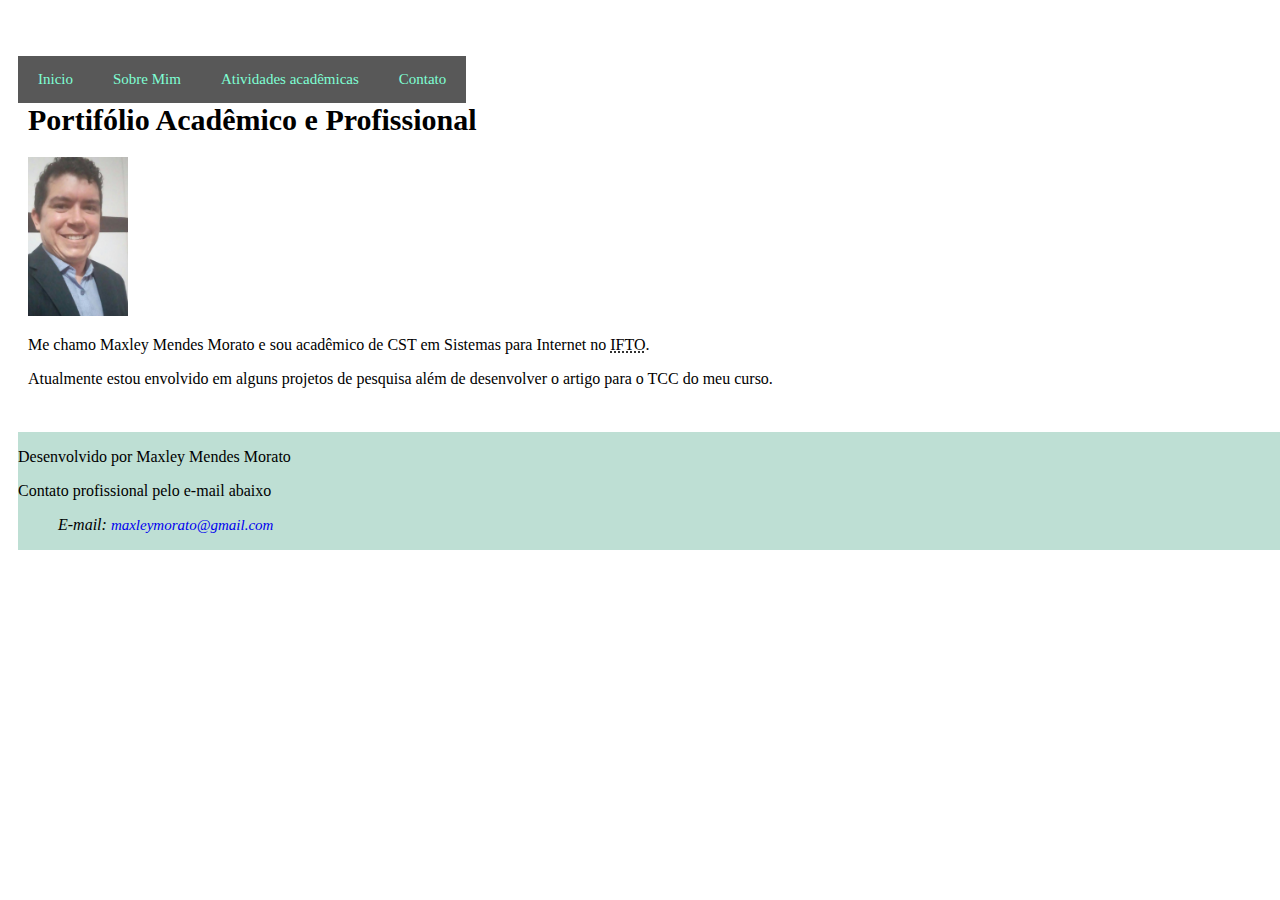
<file: index.html>
<!DOCTYPE html>
<html lang="pt-br">
    <head>
        <title>Sobre-Maxley Mendes Morato</title>
        <meta charset="utf-8">
        <meta http-equiv="X-UA-Compatible" content="IE=edge">
        <meta name="viewport" content="width=device-width, initial-scale=1.0">
        <link rel="stylesheet" type="text/css" href="style.css"/>
    </head>
        <body>
            <nav id="nav-menu">
                <ul id="menu">
                    <li><a href="index.html" alt="Pagina inicial">Inicio</a></li>
                    <li><a href="sobre.html" alt="Sobre mim">Sobre Mim</a>
                        <ul class="dropdown">
                            <li><a href="projetos.html" alt="Projetos em desenvolvimento">Projetos</a></li>
                            <li><a href="curriculo.html" alt="Meu curriculo">Meu Curriculo</a></li>
                            <li><a href="hobbies.html" alt="Meus hobbies">Meus Hobbies</a></li>
                        </ul></li>
                    <li><a href="academico.html" alt="Atividades acadêmicas">Atividades acadêmicas</a>
                        <ul class="dropdown">
                            <li><a href="cstsi.html" alt="Curso de graduação">CST-Sistemas para Internet</a></li>
                            <li><a href="pospi.html" alt="Curso de pós-graduação">Pós-Propriedade Intelectual</a></li>
                            <li><a href="posad.html" alt="Curso de pós-graduação">Pós-Analise de Dados</a></li>
                        </ul></li>
                    <li><a href="contato.html" alt="Entre em contato">Contato</a></li>
                </ul>
            </nav>
        <section>
            <article>
                <h1>Portifólio Acadêmico e Profissional</h1>
                    <img src="img/foto-perfil.jpeg" width="100">
                    <p>Me chamo Maxley Mendes Morato e sou acadêmico de CST em Sistemas para Internet no <abbr 
                    title="Instituto Federal de Ciência e Tecnologia do Estado do Tocantins">IFTO</abbr>.</p>
                    <p>Atualmente estou envolvido em alguns projetos de pesquisa além de desenvolver o artigo para o TCC do meu curso.</p><br>
            </article>
        </section>
        <footer>
            <p>Desenvolvido por Maxley Mendes Morato</p>
            <p>Contato profissional pelo e-mail abaixo</p>
            <address>
                <blockquote>E-mail: <a href="mailto:maxleymorato@gmail.com">maxleymorato@gmail.com</a></blockquote>
            </address>
        </footer>            
    </body>
</html>
</file>
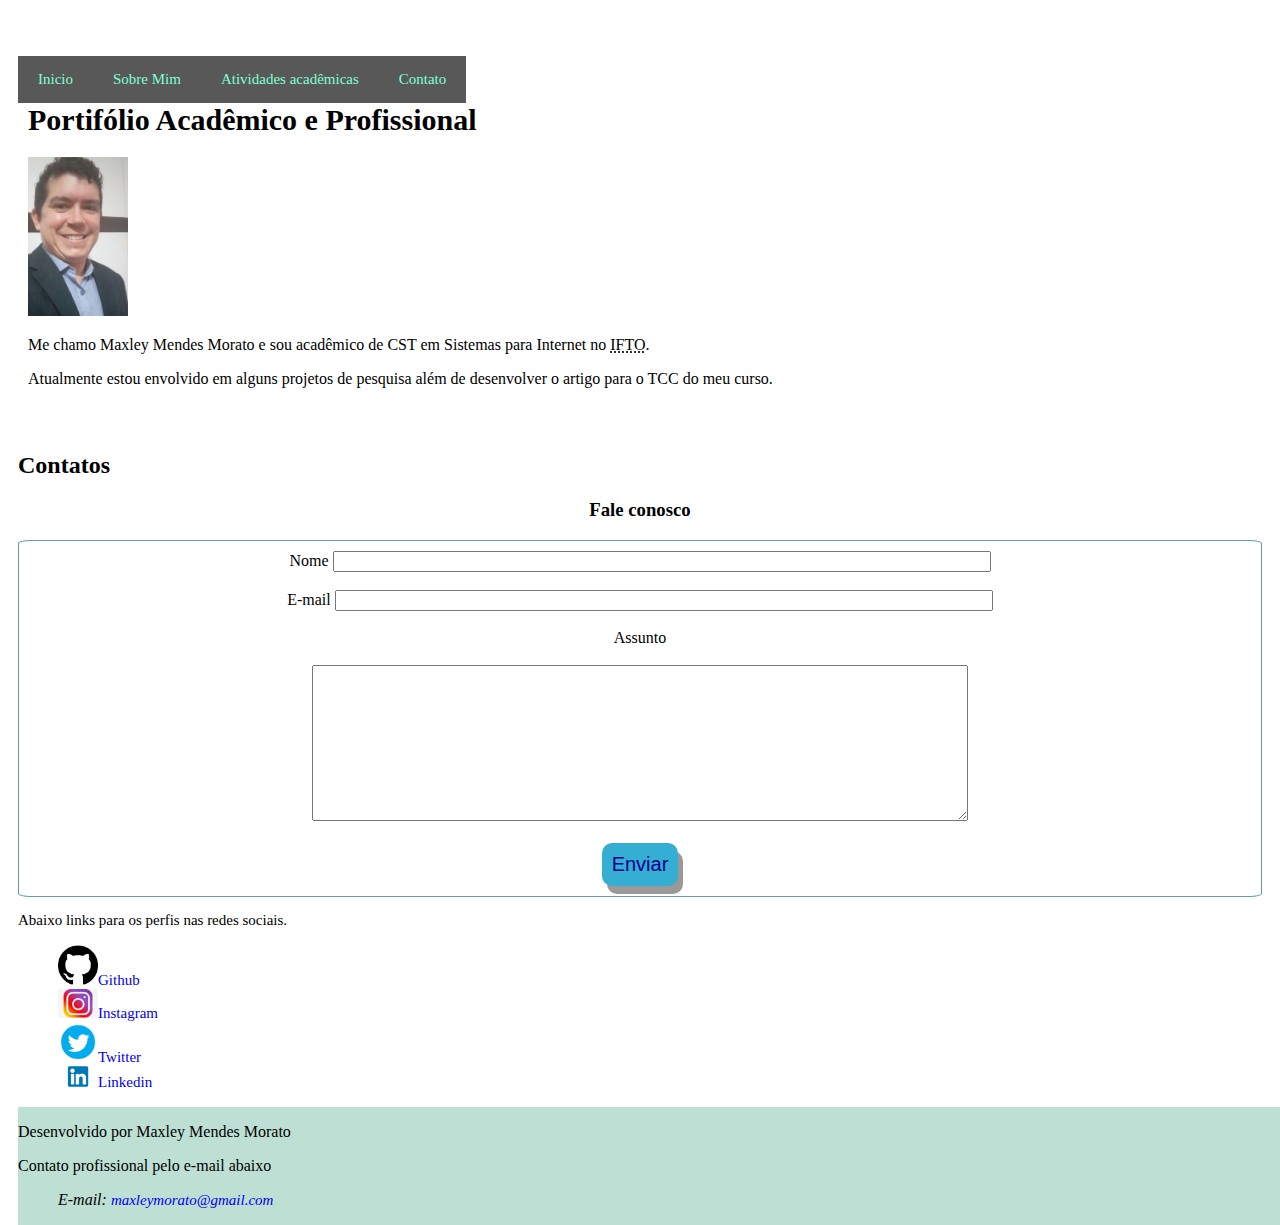
<file: contato.html>
<!DOCTYPE html>
<html lang="pt-br">
    <head>
        <title>Sobre-Maxley Mendes Morato</title>
        <meta charset="utf-8">
        <meta http-equiv="X-UA-Compatible" content="IE=edge">
        <meta name="viewport" content="width=device-width, initial-scale=1.0">
        <link rel="stylesheet" type="text/css" href="style.css"/>
    </head>
        <body>
            <nav id="nav-menu">
                <ul id="menu">
                    <li><a href="index.html" alt="Pagina inicial">Inicio</a></li>
                    <li><a href="sobre.html" alt="Sobre mim">Sobre Mim</a>
                        <ul class="dropdown">
                            <li><a href="projetos.html" alt="Projetos em desenvolvimento">Projetos</a></li>
                            <li><a href="curriculo.html" alt="Meu curriculo">Meu Curriculo</a></li>
                            <li><a href="hobbies.html" alt="Meus hobbies">Meus Hobbies</a></li>
                        </ul></li>
                    <li><a href="academico.html" alt="Atividades acadêmicas">Atividades acadêmicas</a>
                        <ul class="dropdown">
                            <li><a href="cstsi.html" alt="Curso de graduação">CST-Sistemas para Internet</a></li>
                            <li><a href="pospi.html" alt="Curso de pós-graduação">Pós-Propriedade Intelectual</a></li>
                            <li><a href="posad.html" alt="Curso de pós-graduação">Pós-Analise de Dados</a></li>
                        </ul></li>
                    <li><a href="contato.html" alt="Entre em contato">Contato</a></li>
                </ul>
            </nav>
        <section>
            <article>
                <h1>Portifólio Acadêmico e Profissional</h1>
                    <img src="img/foto-perfil.jpeg" width="100">
                    <p>Me chamo Maxley Mendes Morato e sou acadêmico de CST em Sistemas para Internet no <abbr 
                    title="Instituto Federal de Ciência e Tecnologia do Estado do Tocantins">IFTO</abbr>.</p>
                    <p>Atualmente estou envolvido em alguns projetos de pesquisa além de desenvolver o artigo para o TCC do meu curso.</p></section><br>
            </article>
        </section>
                <section>
                    <h2>Contatos</h2>
                    <h3><b>Fale conosco</b></h3>
                    <form action="">
                        <label for="nome">Nome</label>
                        <input type="text" name="nome" id="in1"><br><br>
                        <label for="email">E-mail</label>
                        <input type="email" name="email" id="in1"><br><br>
                        <label for="assunto">Assunto</label><br><br>
                        <textarea name="assunto" id="assunto" cols="50" rows="10"></textarea><br><br>
                        <button class="button" type="submit">Enviar</button>
                    </form>
                    <p id="contato">Abaixo links para os perfis nas redes sociais.</p>
                    <ul>
                        <li><a href="https://github.com/maxleymorato" alt="Perfil no Github" target="_blank"><img src="img/git.png" width="40">Github</a></li>
                        <li><a href="https://www.instagram.com/adm_morato/" alt="Perfil no Instragram" target="_blank"><img src="img/instagram.jpg" width="40">Instagram</a></li>
                        <li><a href="https://twitter.com/maxleymorato" alt="Perfil no twitter" target="_blank"><img src="img/twitter.png" width="40">Twitter</a></li>
                        <li><a href="https://www.linkedin.com/in/maxley-mendes-morato-6605b232/" alt="Perfinl no Linkedin" target="_blank"><img src="img/linkedin.png" width="40">Linkedin</a></li>
                    </ul>
                </section>      
             <footer>
                <p>Desenvolvido por Maxley Mendes Morato</p>
                <p>Contato profissional pelo e-mail abaixo</p>
                <address>
                <blockquote>E-mail: <a href="mailto:maxleymorato@gmail.com">maxleymorato@gmail.com</a></blockquote>
                </address>
            </footer>
        </body>
</html>
</file>
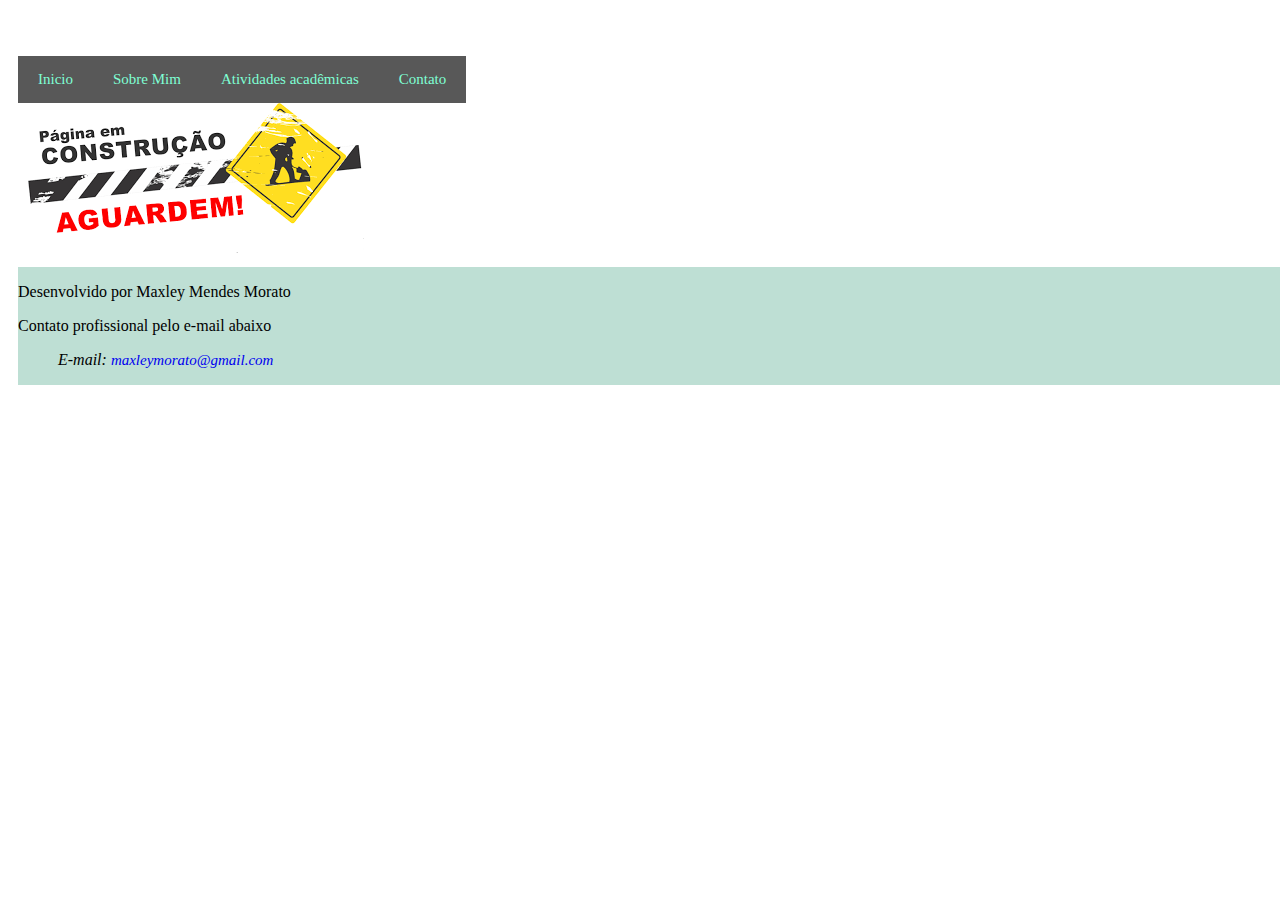
<file: cstsi-copia.html>
<!DOCTYPE html>
<html lang="pt-br">
    <head>
        <title>Sobre-Maxley Mendes Morato</title>
        <meta charset="utf-8">
        <meta http-equiv="X-UA-Compatible" content="IE=edge">
        <meta name="viewport" content="width=device-width, initial-scale=1.0">
        <link rel="stylesheet" type="text/css" href="style.css"/>
    </head>
        <body>
            <nav id="nav-menu">
                <ul id="menu">
                    <li><a href="index.html" alt="Pagina inicial">Inicio</a></li>
                    <li><a href="sobre.html" alt="Sobre mim">Sobre Mim</a>
                        <ul class="dropdown">
                            <li><a href="projetos.html" alt="Projetos em desenvolvimento">Projetos</a></li>
                            <li><a href="curriculo.html" alt="Meu curriculo">Meu Curriculo</a></li>
                            <li><a href="hobbies.html" alt="Meus hobbies">Meus Hobbies</a></li>
                        </ul></li>
                    <li><a href="academico.html" alt="Atividades acadêmicas">Atividades acadêmicas</a>
                        <ul class="dropdown">
                            <li><a href="cstsi.html" alt="Curso de graduação">CST-Sistemas para Internet</a></li>
                            <li><a href="pospi.html" alt="Curso de pós-graduação">Pós-Propriedade Intelectual</a></li>
                            <li><a href="posad.html" alt="Curso de pós-graduação">Pós-Analise de Dados</a></li>
                        </ul></li>
                    <li><a href="contato.html" alt="Entre em contato">Contato</a></li>
                </ul>
            </nav>
        <section>
            <article>
                    <img src="img/build.png">
            </article>
        </section>
        <footer>
            <p>Desenvolvido por Maxley Mendes Morato</p>
            <p>Contato profissional pelo e-mail abaixo</p>
            <address>
                <blockquote>E-mail: <a href="mailto:maxleymorato@gmail.com">maxleymorato@gmail.com</a></blockquote>
            </address>
        </footer>            
    </body>
</html>
</file>
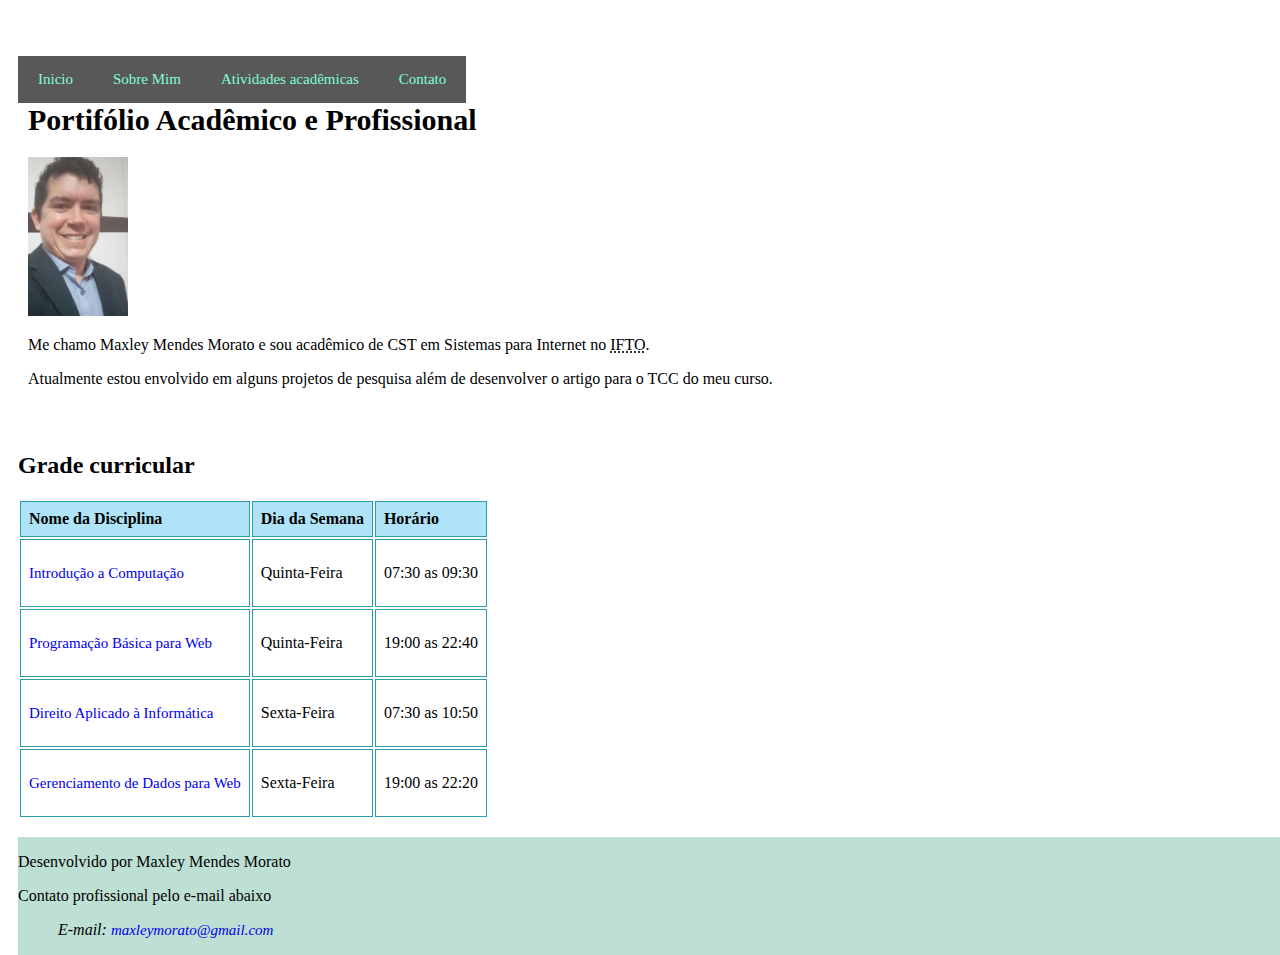
<file: cstsi.html>
<!DOCTYPE html>
<html lang="pt-br">
    <head>
        <title>Sobre-Maxley Mendes Morato</title>
        <meta charset="utf-8">
        <meta http-equiv="X-UA-Compatible" content="IE=edge">
        <meta name="viewport" content="width=device-width, initial-scale=1.0">
        <link rel="stylesheet" type="text/css" href="style.css"/>
    </head>
        <body>
            <nav id="nav-menu">
                <ul id="menu">
                    <li><a href="index.html" alt="Pagina inicial">Inicio</a></li>
                    <li><a href="sobre.html" alt="Sobre mim">Sobre Mim</a>
                        <ul class="dropdown">
                            <li><a href="projetos.html" alt="Projetos em desenvolvimento">Projetos</a></li>
                            <li><a href="curriculo.html" alt="Meu curriculo">Meu Curriculo</a></li>
                            <li><a href="hobbies.html" alt="Meus hobbies">Meus Hobbies</a></li>
                        </ul></li>
                    <li><a href="academico.html" alt="Atividades acadêmicas">Atividades acadêmicas</a>
                        <ul class="dropdown">
                            <li><a href="cstsi.html" alt="Curso de graduação">CST-Sistemas para Internet</a></li>
                            <li><a href="pospi.html" alt="Curso de pós-graduação">Pós-Propriedade Intelectual</a></li>
                            <li><a href="posad.html" alt="Curso de pós-graduação">Pós-Analise de Dados</a></li>
                        </ul></li>
                    <li><a href="contato.html" alt="Entre em contato">Contato</a></li>
                </ul>
            </nav>
        <section>
            <article>
                <h1>Portifólio Acadêmico e Profissional</h1>
                    <img src="img/foto-perfil.jpeg" width="100">
                    <p>Me chamo Maxley Mendes Morato e sou acadêmico de CST em Sistemas para Internet no <abbr 
                    title="Instituto Federal de Ciência e Tecnologia do Estado do Tocantins">IFTO</abbr>.</p>
                    <p>Atualmente estou envolvido em alguns projetos de pesquisa além de desenvolver o artigo para o TCC do meu curso.</p></section><br>
            </article>
        </section>
                <section>
                    <h2>Grade curricular</h2>
                    <table>
                        <tr>
                            <th><b>Nome da Disciplina</b></th>
                            <th><b>Dia da Semana</b></th>
                            <th><b>Horário</b></th>
                        </tr>
                        <tr>
                            <td><p><a href="IntroComp.html" alt="Ementa da Disciplina de Introdução a Computação">Introdução a Computação</a></p></td>
                            <td><p>Quinta-Feira</p></td>
                            <td><p> 07:30 as 09:30</p></td>
                        </tr>
                        <tr>
                            <td><p><a href="pbw.html" alt="Emenda da Disciplina de Programação Básica para Web">Programação Básica para Web</a></p></td>
                            <td><p>Quinta-Feira</p></td>
                            <td><p> 19:00 as 22:40</p></td>
                        </tr>
                        <tr>
                            <td><p><a href="direito.html" alt="Ementa da Disciplina de Direito Aplicado â Informática">Direito Aplicado à Informática</a></p></td>
                            <td><p>Sexta-Feira</p></td>
                            <td><p> 07:30 as 10:50</p></tr>
                        <tr>
                            <td><p><a href="gdw.html" alt="Ementa da Disciplina de Gerenciamento de Dados para Web">Gerenciamento de Dados para Web</a></p></td>
                            <td><p>Sexta-Feira</p></td>
                            <td><p> 19:00 as 22:20</p></td>
                        </tr>
                    </table></br>
                </section>
             <footer>
                <p>Desenvolvido por Maxley Mendes Morato</p>
                <p>Contato profissional pelo e-mail abaixo</p>
                <address>
                <blockquote>E-mail: <a href="mailto:maxleymorato@gmail.com">maxleymorato@gmail.com</a></blockquote>
                </address>
            </footer>
        </body>
</html>
</file>
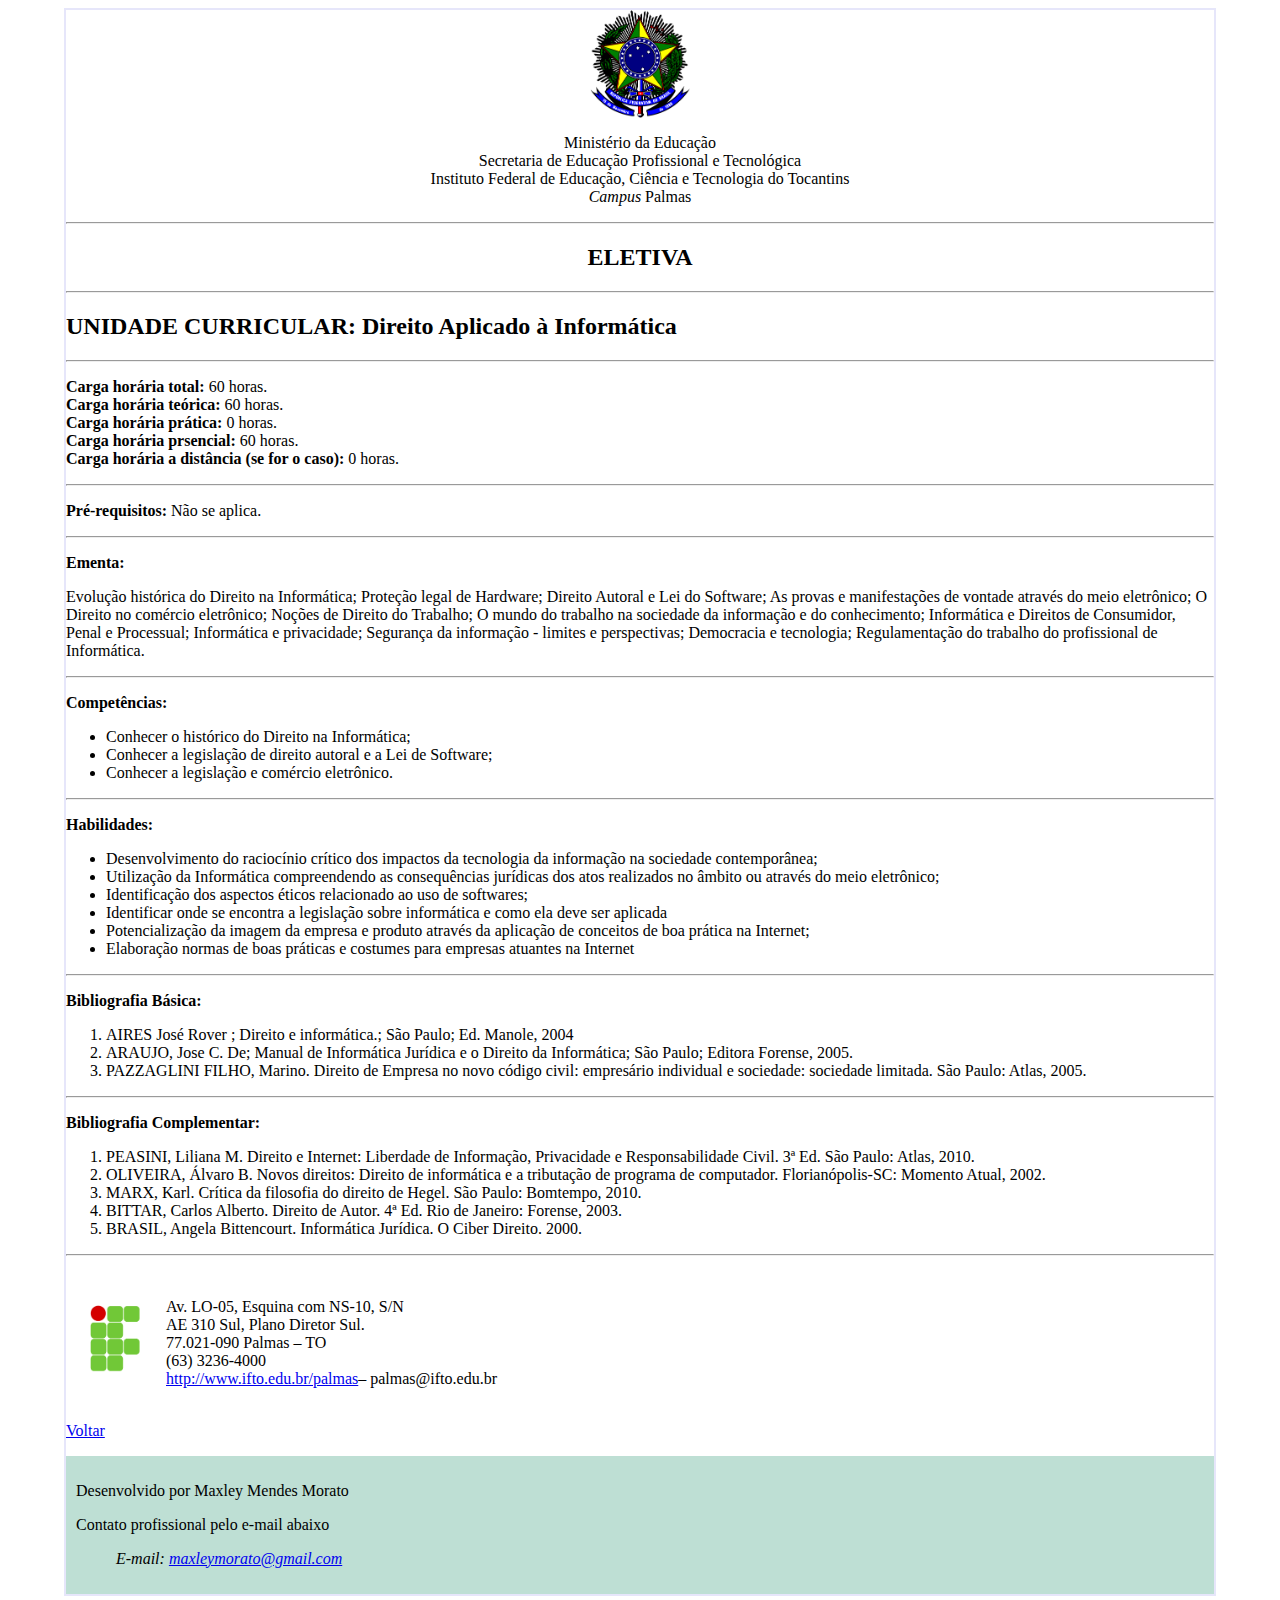
<file: direito.html>
<!DOCTYPE html>
<html lang="pt-br">
    <head>
        <title>Sobre-Maxley Mendes Morato</title>
        <meta charset="utf-8">
        <style>
            th{background-color: #afe3f8}
            td, th {
            border: 1px solid #289dad;
            text-align: left;
            padding: 8px;
            }
            footer{background-color: rgb(190, 223, 212); padding: 10px;}
            body{border: lavender 2px solid; margin-left: 5%; margin-right: 5%;}
        </style>
    </head>
        <body>
            <header>
            </header>
            <main>
                <section>
                    <img src="img/brasao.png" alt="brasão da Repúlica"width="100" style="display: block; margin-left: auto; margin-right: auto;">
                    <p style="text-align: center;">Ministério da Educação</br>Secretaria de Educação Profissional e Tecnológica</br>Instituto Federal de Educação, Ciência e Tecnologia do Tocantins</br>
                    <i>Campus</i> Palmas</p>
                </section>
            </main>
                <section>
                    <hr>
                    <h2 style="text-align: center;"><b>ELETIVA</b></h2><hr>
                    <h2><b>UNIDADE CURRICULAR: Direito Aplicado à Informática</b></h2><hr>
                    <p><b>Carga horária total:</b> 60 horas.</br>
                        <b>Carga horária teórica:</b> 60 horas.</br>
                        <b>Carga horária prática:</b> 0 horas.</br>
                        <b>Carga horária prsencial:</b> 60 horas.</br>
                        <b>Carga horária a distância (se for o caso):</b> 0 horas.</br></p><hr>
                    <p><b>Pré-requisitos:</b> Não se aplica.</br><hr>
                    <p><b>Ementa:</b></p></p>
                    <p>Evolução histórica do Direito na Informática; Proteção legal de Hardware; Direito Autoral e
                        Lei do Software; As provas e manifestações de vontade através do meio eletrônico; O
                        Direito no comércio eletrônico; Noções de Direito do Trabalho; O mundo do trabalho na
                        sociedade da informação e do conhecimento; Informática e Direitos de Consumidor, Penal e
                        Processual; Informática e privacidade; Segurança da informação - limites e perspectivas;
                        Democracia e tecnologia; Regulamentação do trabalho do profissional de Informática.</p><hr>
                    <p><b>Competências:</b></p></p>
                    <p>
                        <ul>
                            <li>Conhecer o histórico do Direito na Informática;</li>
                            <li>Conhecer a legislação de direito autoral e a Lei de Software;</li>
                            <li>Conhecer a legislação e comércio eletrônico.</li>
                        </ul>
                    </p><hr>
                    <p><b>Habilidades:</b></p></p>
                    <p>
                        <ul>
                            <li>Desenvolvimento do raciocínio crítico dos impactos da tecnologia da informação na
                                sociedade contemporânea;</li>
                            <li>Utilização da Informática compreendendo as consequências jurídicas dos atos
                                realizados no âmbito ou através do meio eletrônico;</li>
                            <li>Identificação dos aspectos éticos relacionado ao uso de softwares;</li>
                            <li>Identificar onde se encontra a legislação sobre informática e como ela deve ser
                                aplicada</li>
                            <li>Potencialização da imagem da empresa e produto através da aplicação de conceitos de
                                boa prática na Internet;</li>
                            <li>Elaboração normas de boas práticas e costumes para empresas atuantes na Internet</li>
                        </ul>
                    </p><hr>
                    <p><b>Bibliografia Básica:</b></p></p>
                    <p>
                        <ol>
                            <li>AIRES José Rover ; Direito e informática.; São Paulo; Ed. Manole, 2004</li>
                            <li>ARAUJO, Jose C. De; Manual de Informática Jurídica e o Direito da Informática; São Paulo;
                                Editora Forense, 2005.</li>
                            <li>PAZZAGLINI FILHO, Marino. Direito de Empresa no novo código civil: empresário individual e
                                sociedade: sociedade limitada. São Paulo: Atlas, 2005.</li>
                        </ol>
                    </p><hr>
                    <p><b>Bibliografia Complementar:</b></p></p>
                    <p>
                        <ol>
                            <li>PEASINI, Liliana M. Direito e Internet: Liberdade de Informação, Privacidade e Responsabilidade
                                Civil. 3ª Ed. São Paulo: Atlas, 2010.</li>
                            <li>OLIVEIRA, Álvaro B. Novos direitos: Direito de informática e a tributação de programa de
                                computador. Florianópolis-SC: Momento Atual, 2002.</li>
                            <li>MARX, Karl. Crítica da filosofia do direito de Hegel. São Paulo: Bomtempo, 2010.</li>
                            <li>BITTAR, Carlos Alberto. Direito de Autor. 4ª Ed. Rio de Janeiro: Forense, 2003.</li>
                            <li>BRASIL, Angela Bittencourt. Informática Jurídica. O Ciber Direito. 2000.</li>
                        </ol>
                    </p><hr></br>       
                </section>
                <section>
                    <div>
                        <img src="img/logo-ifto.png" alt="Logomarca do IFTO" width="100" style="float: left;">
                        <p>Av. LO-05, Esquina com NS-10, S/N</br>
                        AE 310 Sul, Plano Diretor Sul.</br>
                        77.021-090 Palmas – TO</br>
                        (63) 3236-4000</br>
                        <a href="http://www.ifto.edu.br/palmas" alt="Site do IFTO" target="_blank">http://www.ifto.edu.br/palmas</a>– palmas@ifto.edu.br</br></br></p>
                    </div>
                </section>
                <p><a href="cstsi.html" alt="Pagina inicial">Voltar</a></p>
             <footer>
                <p>Desenvolvido por Maxley Mendes Morato</p>
                <p>Contato profissional pelo e-mail abaixo</p>
                <address>
                <blockquote>E-mail: <a href="mailto:maxleymorato@gmail.com">maxleymorato@gmail.com</a></blockquote>
                </address>
            </footer>
        </body>
</html>
</file>
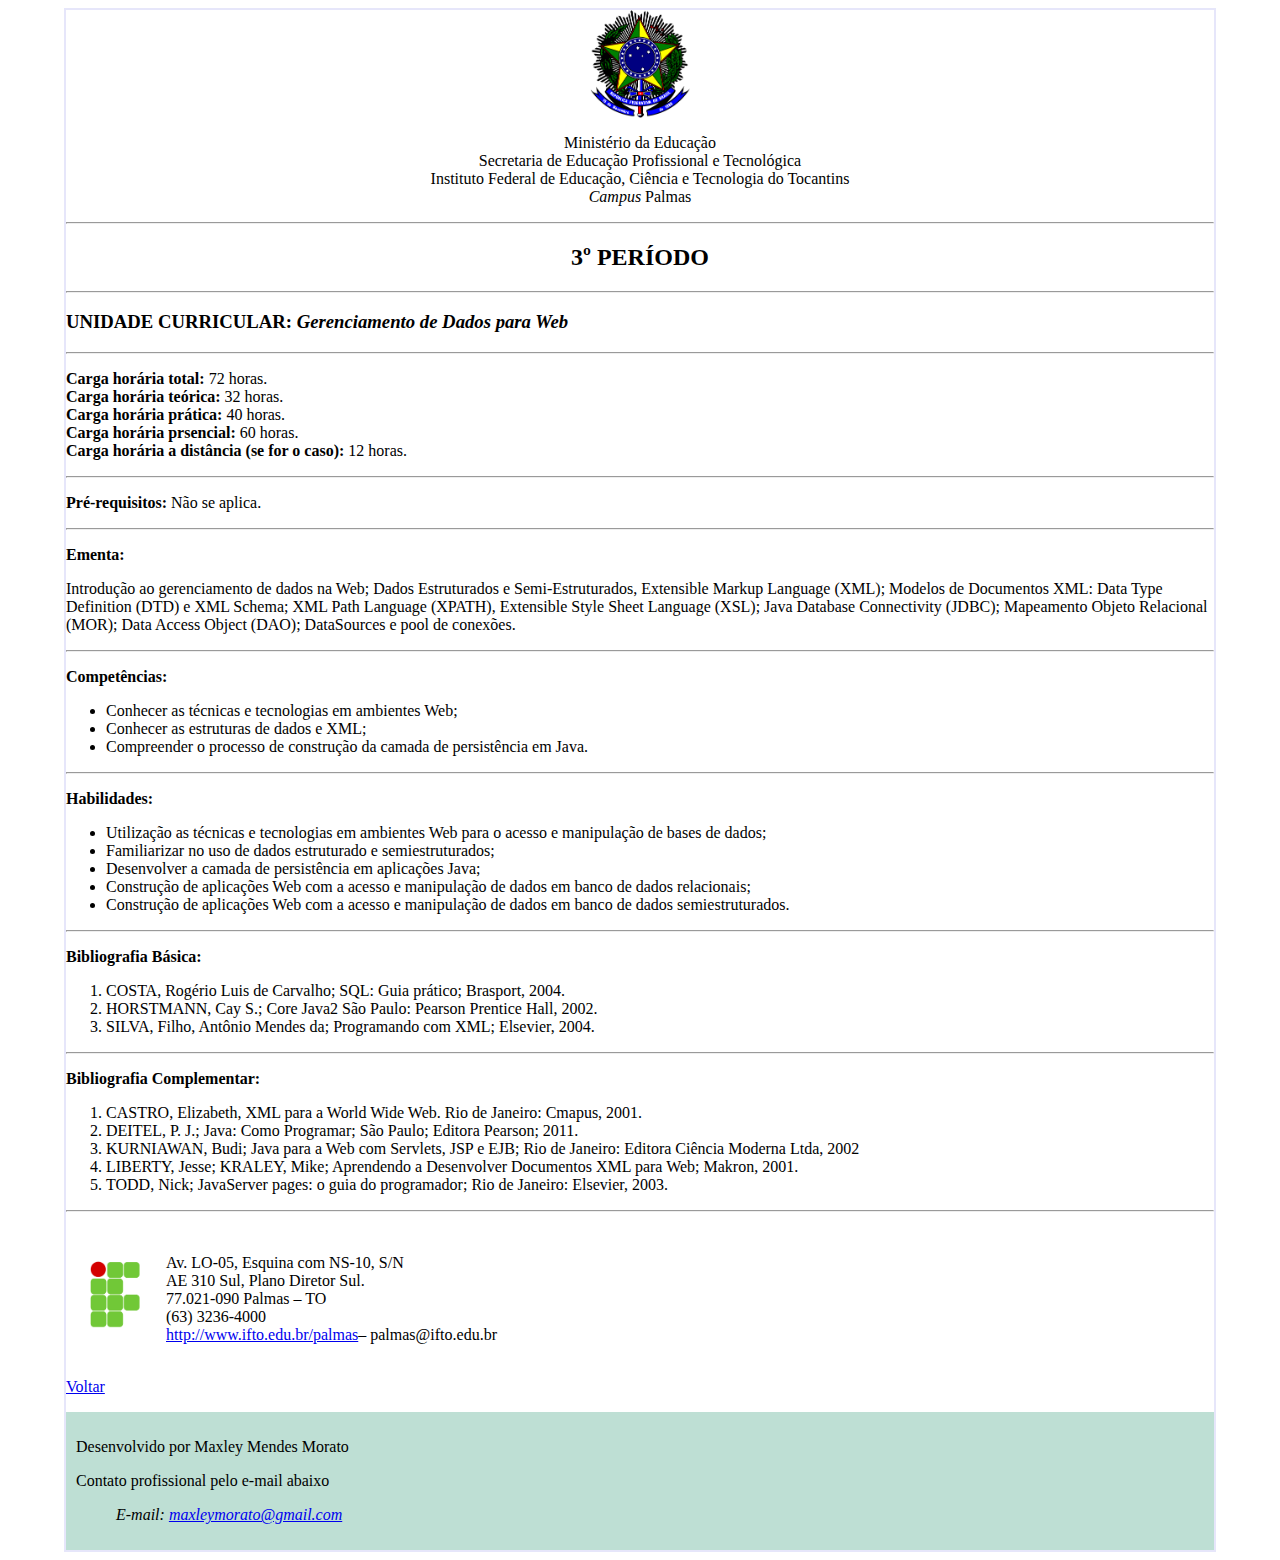
<file: gdw.html>
<!DOCTYPE html>
<html lang="pt-br">
    <head>
        <title>Sobre-Maxley Mendes Morato</title>
        <meta charset="utf-8">
        <style>
            th{background-color: #afe3f8}
            td, th {
            border: 1px solid #289dad;
            text-align: left;
            padding: 8px;
            }
            footer{background-color: rgb(190, 223, 212); padding: 10px;}
            body{border: lavender 2px solid; margin-left: 5%; margin-right: 5%;}
        </style>
    </head>
        <body>
            <header>
            </header>
            <main>
                <section>
                    <img src="img/brasao.png" alt="brasão da Repúlica"width="100" style="display: block; margin-left: auto; margin-right: auto;">
                    <p style="text-align: center;">Ministério da Educação</br>Secretaria de Educação Profissional e Tecnológica</br>Instituto Federal de Educação, Ciência e Tecnologia do Tocantins</br>
                    <i>Campus</i> Palmas</p>
                </section>
            </main>
                <section>
                    <hr>
                    <h2 style="text-align: center;"><b>3º PERÍODO</b></h2><hr>
                    <h3><b>UNIDADE CURRICULAR:<i> Gerenciamento de Dados para Web</i></b></h3><hr>
                    <p><b>Carga horária total:</b> 72 horas.</br>
                        <b>Carga horária teórica:</b> 32 horas.</br>
                        <b>Carga horária prática:</b> 40 horas.</br>
                        <b>Carga horária prsencial:</b> 60 horas.</br>
                        <b>Carga horária a distância (se for o caso):</b> 12 horas.</br></p><hr>
                    <p><b>Pré-requisitos:</b> Não se aplica.</br><hr>
                    <p><b>Ementa:</b></p></p>
                    <p>Introdução ao gerenciamento de dados na Web; Dados Estruturados e Semi-Estruturados,
                        Extensible Markup Language (XML); Modelos de Documentos XML: Data Type Definition
                        (DTD) e XML Schema; XML Path Language (XPATH), Extensible Style Sheet Language
                        (XSL); Java Database Connectivity (JDBC); Mapeamento Objeto Relacional (MOR); Data
                        Access Object (DAO); DataSources e pool de conexões.</p><hr>
                    <p><b>Competências:</b></p></p>
                    <p>
                        <ul>
                            <li>Conhecer as técnicas e tecnologias em ambientes Web;</li>
                            <li>Conhecer as estruturas de dados e XML;</li>
                            <li>Compreender o processo de construção da camada de persistência em Java.</li>
                        </ul>
                    </p><hr>
                    <p><b>Habilidades:</b></p></p>
                    <p>
                        <ul>
                            <li>Utilização as técnicas e tecnologias em ambientes Web para o acesso e manipulação de
                                bases de dados;</li>
                            <li>Familiarizar no uso de dados estruturado e semiestruturados;</li>
                            <li>Desenvolver a camada de persistência em aplicações Java;</li>
                            <li>Construção de aplicações Web com a acesso e manipulação de dados em banco de
                                dados relacionais;</li>
                            <li>Construção de aplicações Web com a acesso e manipulação de dados em banco de
                                    dados semiestruturados.</li>
                        </ul>
                    </p><hr>
                    <p><b>Bibliografia Básica:</b></p></p>
                    <p>
                        <ol>
                            <li>COSTA, Rogério Luis de Carvalho; SQL: Guia prático; Brasport, 2004.</li>
                            <li>HORSTMANN, Cay S.; Core Java2 São Paulo: Pearson Prentice Hall, 2002.</li>
                            <li>SILVA, Filho, Antônio Mendes da; Programando com XML; Elsevier, 2004.</li>
                        </ol>
                    </p><hr>
                    <p><b>Bibliografia Complementar:</b></p></p>
                    <p>
                        <ol>
                            <li>CASTRO, Elizabeth, XML para a World Wide Web. Rio de Janeiro: Cmapus, 2001.</li>
                            <li>DEITEL, P. J.; Java: Como Programar; São Paulo; Editora Pearson; 2011.</li>
                            <li>KURNIAWAN, Budi; Java para a Web com Servlets, JSP e EJB; Rio de Janeiro: Editora Ciência Moderna Ltda, 2002</li>
                            <li>LIBERTY, Jesse; KRALEY, Mike; Aprendendo a Desenvolver Documentos XML para Web; Makron, 2001.</li>
                            <li>TODD, Nick; JavaServer pages: o guia do programador; Rio de Janeiro: Elsevier, 2003.</li>
                        </ol>
                    </p><hr></br>       
                </section>
                <section>
                    <div>
                        <img src="img/logo-ifto.png" alt="Logomarca do IFTO" width="100" style="float: left;">
                        <p>Av. LO-05, Esquina com NS-10, S/N</br>
                        AE 310 Sul, Plano Diretor Sul.</br>
                        77.021-090 Palmas – TO</br>
                        (63) 3236-4000</br>
                        <a href="http://www.ifto.edu.br/palmas" alt="Site do IFTO" target="_blank">http://www.ifto.edu.br/palmas</a>– palmas@ifto.edu.br</br></br></p>
                    </div>
                </section>
                <p><a href="cstsi.html" alt="Pagina inicial">Voltar</a></p>
             <footer>
                <p>Desenvolvido por Maxley Mendes Morato</p>
                <p>Contato profissional pelo e-mail abaixo</p>
                <address>
                <blockquote>E-mail: <a href="mailto:maxleymorato@gmail.com">maxleymorato@gmail.com</a></blockquote>
                </address>
            </footer>
        </body>
</html>
</file>
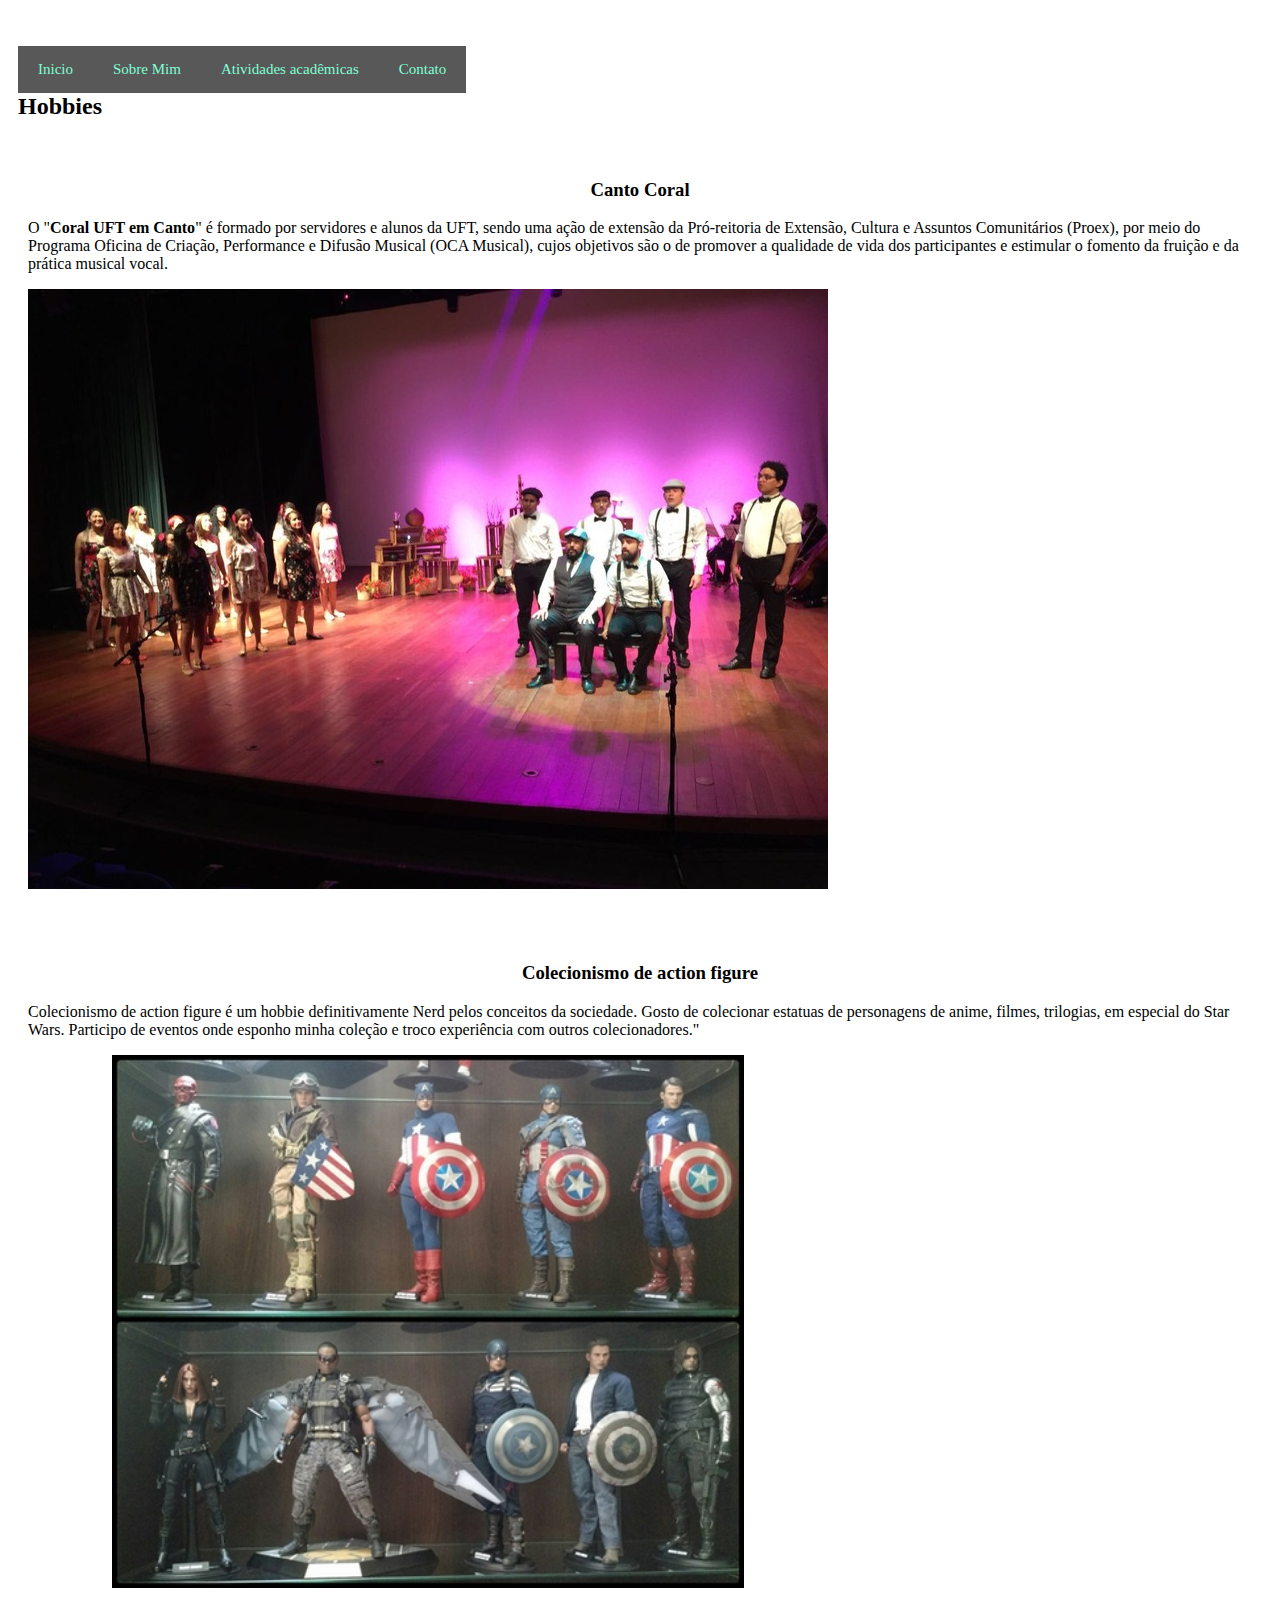
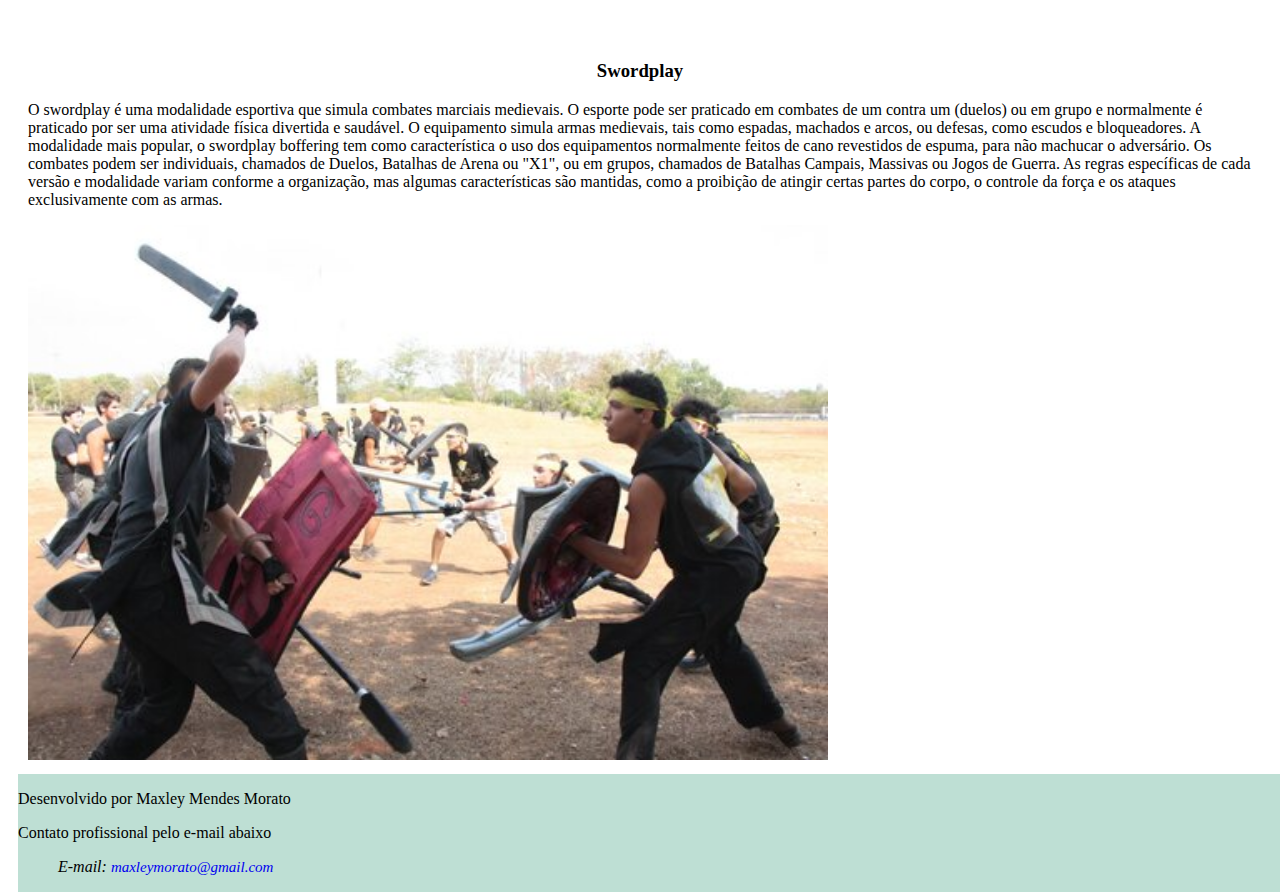
<file: hobbies.html>
<!DOCTYPE html>
<html lang="pt-br">
    <head>
        <title>Sobre-Maxley Mendes Morato</title>
        <meta charset="utf-8">
        <meta http-equiv="X-UA-Compatible" content="IE=edge">
        <meta name="viewport" content="width=device-width, initial-scale=1.0">
        <link rel="stylesheet" type="text/css" href="style.css"/>
    </head>
        <body>
            <nav id="nav-menu">
                <ul id="menu">
                    <li><a href="index.html" alt="Pagina inicial">Inicio</a></li>
                    <li><a href="sobre.html" alt="Sobre mim">Sobre Mim</a>
                        <ul class="dropdown">
                            <li><a href="projetos.html" alt="Projetos em desenvolvimento">Projetos</a></li>
                            <li><a href="curriculo.html" alt="Meu curriculo">Meu Curriculo</a></li>
                            <li><a href="hobbies.html" alt="Meus hobbies">Meus Hobbies</a></li>
                        </ul></li>
                    <li><a href="academico.html" alt="Atividades acadêmicas">Atividades acadêmicas</a>
                        <ul class="dropdown">
                            <li><a href="cstsi.html" alt="Curso de graduação">CST-Sistemas para Internet</a></li>
                            <li><a href="pospi.html" alt="Curso de pós-graduação">Pós-Propriedade Intelectual</a></li>
                            <li><a href="posad.html" alt="Curso de pós-graduação">Pós-Analise de Dados</a></li>
                        </ul></li>
                    <li><a href="contato.html" alt="Entre em contato">Contato</a></li>
                </ul>
            </nav>
        <section>
            <h2>Hobbies</h2>
            <article>
                <h3><b>Canto Coral</b></h3>
                <p>O "<b>Coral UFT em Canto</b>" é formado por servidores e alunos da UFT,  sendo uma ação de extensão da 
                    Pró-reitoria de Extensão, Cultura e Assuntos Comunitários (Proex), por meio do Programa Oficina 
                    de Criação, Performance e Difusão Musical (OCA Musical), cujos objetivos são o de promover a 
                    qualidade de vida dos participantes e estimular o fomento da fruição e da prática musical vocal.</p>
                <div><img srcset="img/coral-360w.jpg 360w, img/coral-480w.jpg 480w, img/coral-800w.jpg 800w"
                                 sizes="(max-width: 480px)360px, (max-width:800px)480px, (max-width:1280px)800px, 1280px" 
                                src="img/coral-1280w.jpg" alt="Coral UFT EnCanto"><br></div>
            </article>
            <article>   
                <h3><b>Colecionismo de action figure</b></h3>
                <p>Colecionismo de action figure é um hobbie definitivamente Nerd pelos conceitos da sociedade. Gosto de colecionar estatuas
                    de personagens de anime, filmes, trilogias, em especial do Star Wars. Participo de eventos onde esponho minha coleção e troco experiência
                    com outros colecionadores."</p>
                <div><img srcset="img/colecionismo-360w.jpg 360w, img/colecionismo-480w.jpg 480w" 
                    sizes="(max-width: 480px)360px, (max-width:800px)480px, (max-width:1280px)633px"
                    src="img/colecionismo.jpg" alt="Imagem de Action Figures"><br></div>
            </article>
            <article>
                <h3><b>Swordplay</b></h3>
                <p>O swordplay é uma modalidade esportiva que simula combates marciais medievais. O esporte pode ser praticado em combates de um contra um (duelos) ou em grupo e normalmente é praticado por ser uma atividade física divertida e saudável.
                    O equipamento simula armas medievais, tais como espadas, machados e arcos, ou defesas, como escudos e bloqueadores. A modalidade mais popular, o swordplay boffering tem como característica o uso dos equipamentos normalmente feitos de cano revestidos de espuma, para não machucar o adversário.
                    Os combates podem ser individuais, chamados de Duelos, Batalhas de Arena ou "X1", ou em grupos, chamados de Batalhas Campais, Massivas ou Jogos de Guerra. As regras específicas de cada versão e modalidade variam conforme a organização, mas algumas características são mantidas, como a proibição de atingir certas partes do corpo, o controle da força e os ataques exclusivamente com as armas.</p>
                    <div><img srcset="img/swp-360w.jpg 360w, img/swp-480w.jpg 480w" 
                        sizes="(max-width: 480px)360px, (max-width:800px)480px, (max-width:1280px)800px, 1265px"
                        src="img/swp.jpg" alt="Batalha de swordplay"><br></div>
            </article>

        </section>
           <footer>
                <p>Desenvolvido por Maxley Mendes Morato</p>
                <p>Contato profissional pelo e-mail abaixo</p>
                <address>
                <blockquote>E-mail: <a href="mailto:maxleymorato@gmail.com">maxleymorato@gmail.com</a></blockquote>
                </address>
            </footer>
        </body>
</html>
</file>
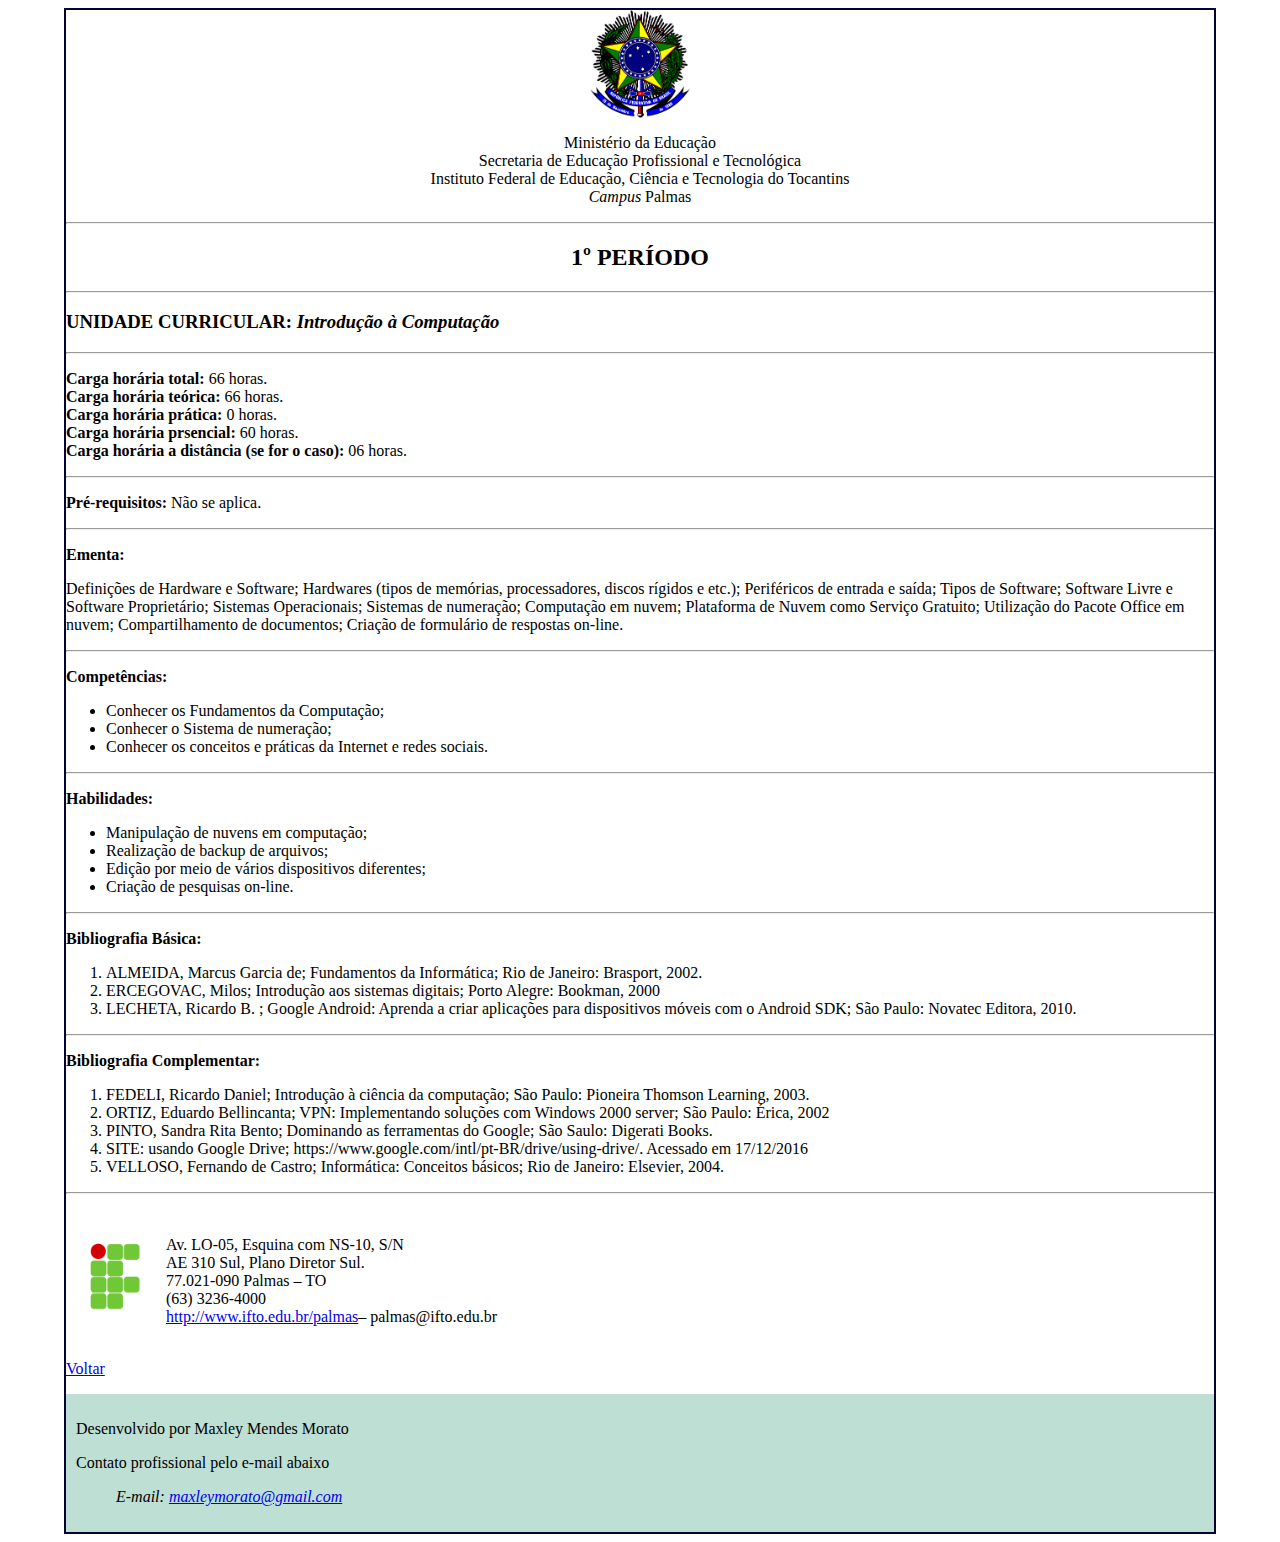
<file: IntroComp.html>
<!DOCTYPE html>
<html lang="pt-br">
    <head>
        <title>Sobre-Maxley Mendes Morato</title>
        <meta charset="utf-8">
        <style>
            th{background-color: #afe3f8}
            td, th {
            border: 1px solid #289dad;
            text-align: left;
            padding: 8px;
            }
            footer{background-color: rgb(190, 223, 212); padding: 10px;}
            body{border: rgb(3, 3, 49) 2px solid; margin-left: 5%; margin-right: 5%;}
        </style>
    </head>
        <body>
            <header>
            </header>
            <main>
                <section>
                    <img src="img/brasao.png" alt="brasão da Repúlica"width="100" style="display: block; margin-left: auto; margin-right: auto;">
                    <p style="text-align: center;">Ministério da Educação</br>Secretaria de Educação Profissional e Tecnológica</br>Instituto Federal de Educação, Ciência e Tecnologia do Tocantins</br>
                    <i>Campus</i> Palmas</p>
                </section>
            </main>
                <section>
                    <hr>
                    <h2 style="text-align: center;"><b>1º PERÍODO</b></h2><hr>
                    <h3><b>UNIDADE CURRICULAR: <i>Introdução à Computação</i></b></h3><hr>
                    <p><b>Carga horária total:</b> 66 horas.</br>
                        <b>Carga horária teórica:</b> 66 horas.</br>
                        <b>Carga horária prática:</b> 0 horas.</br>
                        <b>Carga horária prsencial:</b> 60 horas.</br>
                        <b>Carga horária a distância (se for o caso):</b> 06 horas.</br></p><hr>
                    <p><b>Pré-requisitos:</b> Não se aplica.</br><hr>
                    <p><b>Ementa:</b></p></p>
                    <p>Definições de Hardware e Software; Hardwares (tipos de memórias, processadores, discos
                        rígidos e etc.); Periféricos de entrada e saída; Tipos de Software; Software Livre e Software
                        Proprietário; Sistemas Operacionais; Sistemas de numeração; Computação em nuvem;
                        Plataforma de Nuvem como Serviço Gratuito; Utilização do Pacote Office em nuvem;
                        Compartilhamento de documentos; Criação de formulário de respostas on-line.</p><hr>
                    <p><b>Competências:</b></p></p>
                    <p>
                        <ul>
                            <li>Conhecer os Fundamentos da Computação;</li>
                            <li>Conhecer o Sistema de numeração;</li>
                            <li>Conhecer os conceitos e práticas da Internet e redes sociais.</li>
                        </ul>
                    </p><hr>
                    <p><b>Habilidades:</b></p></p>
                    <p>
                        <ul>
                            <li>Manipulação de nuvens em computação;</li>
                            <li>Realização de backup de arquivos;</li>
                            <li>Edição por meio de vários dispositivos diferentes;</li>
                            <li>Criação de pesquisas on-line.</li>
                        </ul>
                    </p><hr>
                    <p><b>Bibliografia Básica:</b></p></p>
                    <p>
                        <ol>
                            <li>ALMEIDA, Marcus Garcia de; Fundamentos da Informática; Rio de Janeiro: Brasport, 2002.</li>
                            <li>ERCEGOVAC, Milos; Introdução aos sistemas digitais; Porto Alegre: Bookman, 2000</li>
                            <li>LECHETA, Ricardo B. ; Google Android: Aprenda a criar aplicações para dispositivos móveis
                                com o Android SDK; São Paulo: Novatec Editora, 2010.</li>
                        </ol>
                    </p><hr>
                    <p><b>Bibliografia Complementar:</b></p></p>
                    <p>
                        <ol>
                            <li>FEDELI, Ricardo Daniel; Introdução à ciência da computação; São Paulo: Pioneira Thomson
                                Learning, 2003.</li>
                            <li>ORTIZ, Eduardo Bellincanta; VPN: Implementando soluções com Windows 2000 server; São
                                Paulo: Érica, 2002</li>
                            <li>PINTO, Sandra Rita Bento; Dominando as ferramentas do Google; São Saulo: Digerati Books.</li>
                            <li>SITE: usando Google Drive; https://www.google.com/intl/pt-BR/drive/using-drive/. Acessado
                                em 17/12/2016</li>
                            <li>VELLOSO, Fernando de Castro; Informática: Conceitos básicos; Rio de Janeiro: Elsevier, 2004.</li>
                        </ol>
                    </p><hr></br>       
                </section>
                <section>
                    <div>
                        <img src="img/logo-ifto.png" alt="Logomarca do IFTO" width="100" style="float: left;">
                        <p>Av. LO-05, Esquina com NS-10, S/N</br>
                        AE 310 Sul, Plano Diretor Sul.</br>
                        77.021-090 Palmas – TO</br>
                        (63) 3236-4000</br>
                        <a href="http://www.ifto.edu.br/palmas" alt="Site do IFTO" target="_blank">http://www.ifto.edu.br/palmas</a>– palmas@ifto.edu.br</br></br></p>
                    </div>
                </section>
                <p><a href="cstsi.html" alt="Pagina inicial">Voltar</a></p>
             <footer>
                <p>Desenvolvido por Maxley Mendes Morato</p>
                <p>Contato profissional pelo e-mail abaixo</p>
                <address>
                <blockquote>E-mail: <a href="mailto:maxleymorato@gmail.com">maxleymorato@gmail.com</a></blockquote>
                </address>
            </footer>
        </body>
</html>
</file>
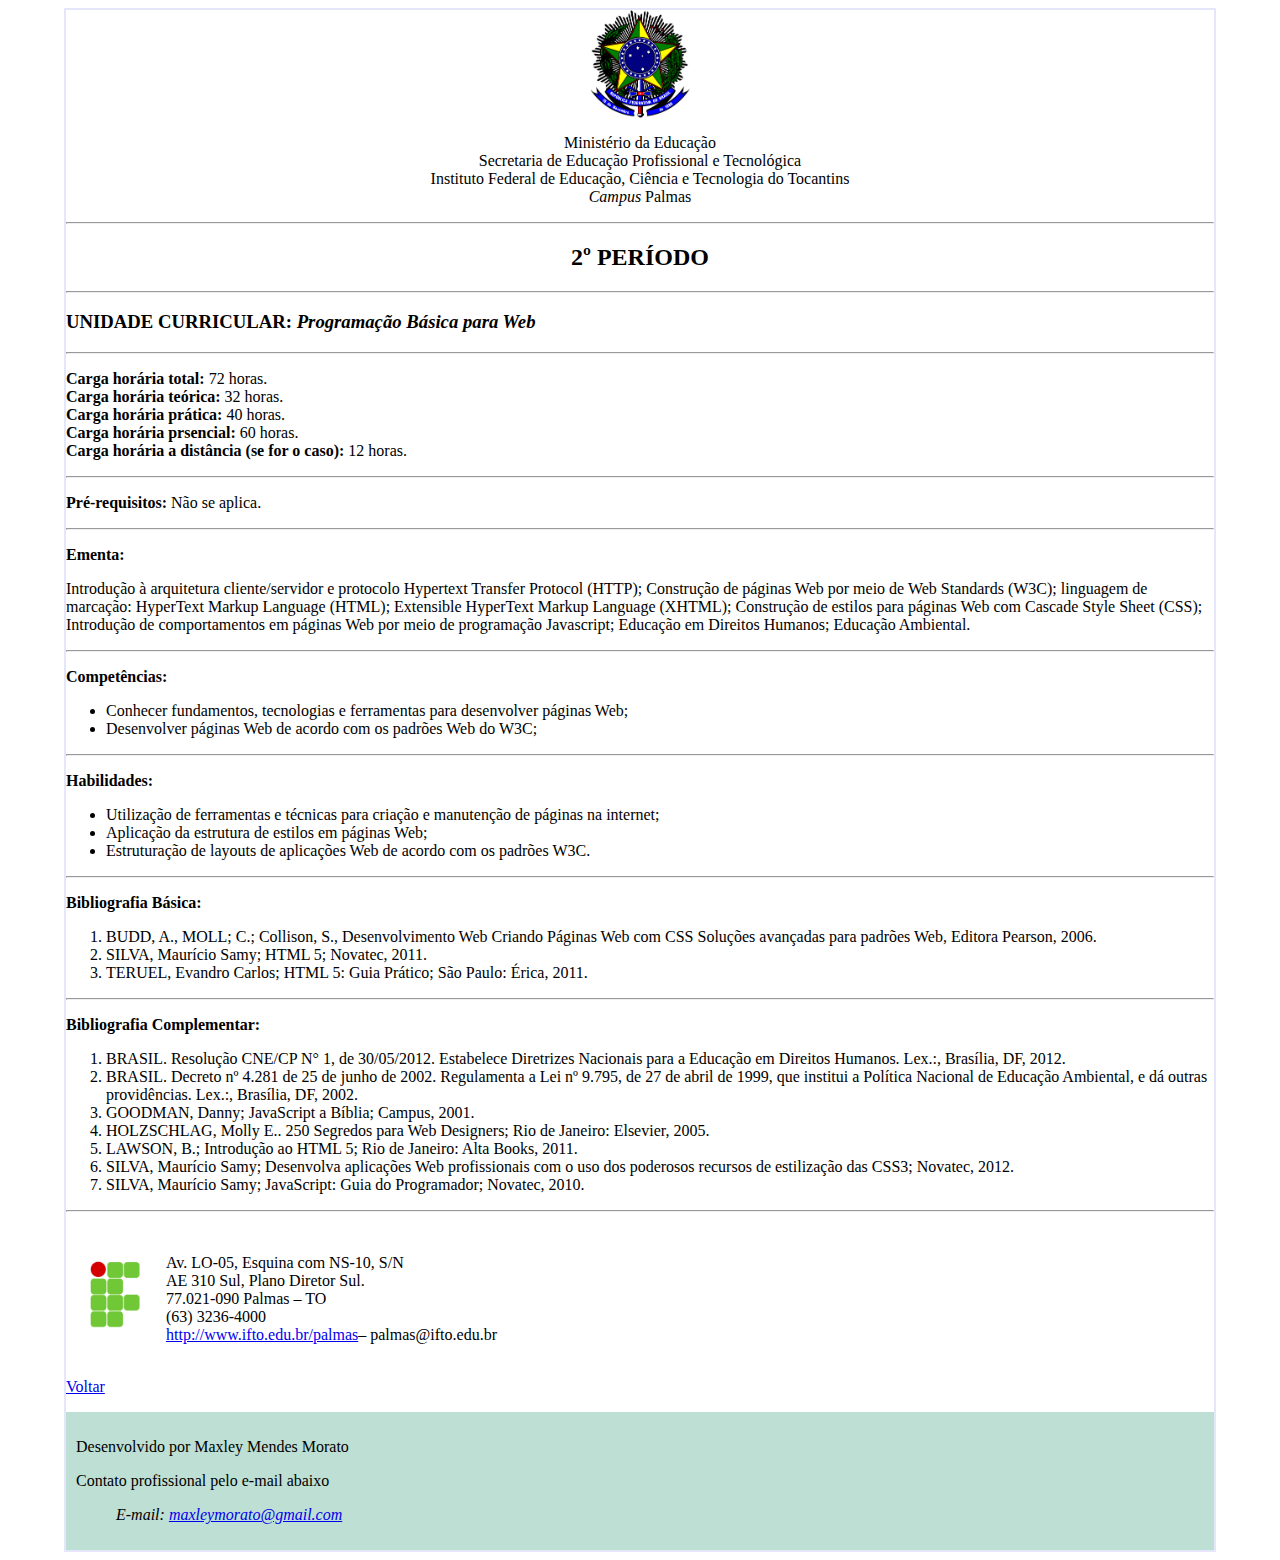
<file: pbw.html>
<!DOCTYPE html>
<html lang="pt-br">
    <head>
        <title>Sobre-Maxley Mendes Morato</title>
        <meta charset="utf-8">
        <style>
            th{background-color: #afe3f8}
            td, th {
            border: 1px solid #289dad;
            text-align: left;
            padding: 8px;
            }
            footer{background-color: rgb(190, 223, 212); padding: 10px;}
            body{border: lavender 2px solid; margin-left: 5%; margin-right: 5%;}
        </style>
    </head>
        <body>
            <header>
            </header>
            <main>
                <section>
                    <img src="img/brasao.png" alt="brasão da Repúlica"width="100" style="display: block; margin-left: auto; margin-right: auto;">
                    <p style="text-align: center;">Ministério da Educação</br>Secretaria de Educação Profissional e Tecnológica</br>Instituto Federal de Educação, Ciência e Tecnologia do Tocantins</br>
                    <i>Campus</i> Palmas</p>
                </section>
            </main>
                <section>
                    <hr>
                    <h2 style="text-align: center;"><b>2º PERÍODO</b></h2><hr>
                    <h3><b>UNIDADE CURRICULAR: <i>Programação Básica para Web</i></b></h3><hr>
                    <p><b>Carga horária total:</b> 72 horas.</br>
                        <b>Carga horária teórica:</b> 32 horas.</br>
                        <b>Carga horária prática:</b> 40 horas.</br>
                        <b>Carga horária prsencial:</b> 60 horas.</br>
                        <b>Carga horária a distância (se for o caso):</b> 12 horas.</br></p><hr>
                    <p><b>Pré-requisitos:</b> Não se aplica.</br><hr>
                    <p><b>Ementa:</b></p></p>
                    <p>Introdução à arquitetura cliente/servidor e protocolo Hypertext Transfer Protocol (HTTP);
                        Construção de páginas Web por meio de Web Standards (W3C); linguagem de marcação:
                        HyperText Markup Language (HTML); Extensible HyperText Markup Language (XHTML);
                        Construção de estilos para páginas Web com Cascade Style Sheet (CSS); Introdução de comportamentos em páginas Web por meio de programação Javascript; Educação em
                        Direitos Humanos; Educação Ambiental.</p><hr>
                    <p><b>Competências:</b></p></p>
                    <p>
                        <ul>
                            <li>Conhecer fundamentos, tecnologias e ferramentas para desenvolver páginas Web;</li>
                            <li>Desenvolver páginas Web de acordo com os padrões Web do W3C;</li>
                        </ul>
                    </p><hr>
                    <p><b>Habilidades:</b></p></p>
                    <p>
                        <ul>
                            <li>Utilização de ferramentas e técnicas para criação e manutenção de páginas na internet;</li>
                            <li>Aplicação da estrutura de estilos em páginas Web;</li>
                            <li>Estruturação de layouts de aplicações Web de acordo com os padrões W3C.</li>
                        </ul>
                    </p><hr>
                    <p><b>Bibliografia Básica:</b></p></p>
                    <p>
                        <ol>
                            <li>BUDD, A., MOLL; C.; Collison, S., Desenvolvimento Web Criando Páginas Web com CSS
                                Soluções avançadas para padrões Web, Editora Pearson, 2006.</li>
                            <li>SILVA, Maurício Samy; HTML 5; Novatec, 2011.</li>
                            <li>TERUEL, Evandro Carlos; HTML 5: Guia Prático; São Paulo: Érica, 2011.</li>
                        </ol>
                    </p><hr>
                    <p><b>Bibliografia Complementar:</b></p></p>
                    <p>
                        <ol>
                            <li>BRASIL. Resolução CNE/CP N° 1, de 30/05/2012. Estabelece Diretrizes Nacionais para a Educação
                                em Direitos Humanos. Lex.:, Brasília, DF, 2012.</li>
                            <li>BRASIL. Decreto nº 4.281 de 25 de junho de 2002. Regulamenta a Lei nº 9.795, de 27 de abril de 1999,
                                que institui a Política Nacional de Educação Ambiental, e dá outras providências. Lex.:, Brasília, DF, 2002.</li>
                            <li>GOODMAN, Danny; JavaScript a Bíblia; Campus, 2001.</li>
                            <li>HOLZSCHLAG, Molly E.. 250 Segredos para Web Designers; Rio de Janeiro: Elsevier, 2005.</li>
                            <li>LAWSON, B.; Introdução ao HTML 5; Rio de Janeiro: Alta Books, 2011.</li>
                            <li>SILVA, Maurício Samy; Desenvolva aplicações Web profissionais com o uso dos poderosos
                                recursos de estilização das CSS3; Novatec, 2012.</li>
                            <li>SILVA, Maurício Samy; JavaScript: Guia do Programador; Novatec, 2010.</li>
                        </ol>
                    </p><hr></br>       
                </section>
                <section>
                    <div>
                        <img src="img/logo-ifto.png" alt="Logomarca do IFTO" width="100" style="float: left;">
                        <p>Av. LO-05, Esquina com NS-10, S/N</br>
                        AE 310 Sul, Plano Diretor Sul.</br>
                        77.021-090 Palmas – TO</br>
                        (63) 3236-4000</br>
                        <a href="http://www.ifto.edu.br/palmas" alt="Site do IFTO" target="_blank">http://www.ifto.edu.br/palmas</a>– palmas@ifto.edu.br</br></br></p>
                    </div>
                </section>
                <p><a href="cstsi.html" alt="Pagina inicial">Voltar</a></p>
             <footer>
                <p>Desenvolvido por Maxley Mendes Morato</p>
                <p>Contato profissional pelo e-mail abaixo</p>
                <address>
                <blockquote>E-mail: <a href="mailto:maxleymorato@gmail.com">maxleymorato@gmail.com</a></blockquote>
                </address>
            </footer>
        </body>
</html>
</file>
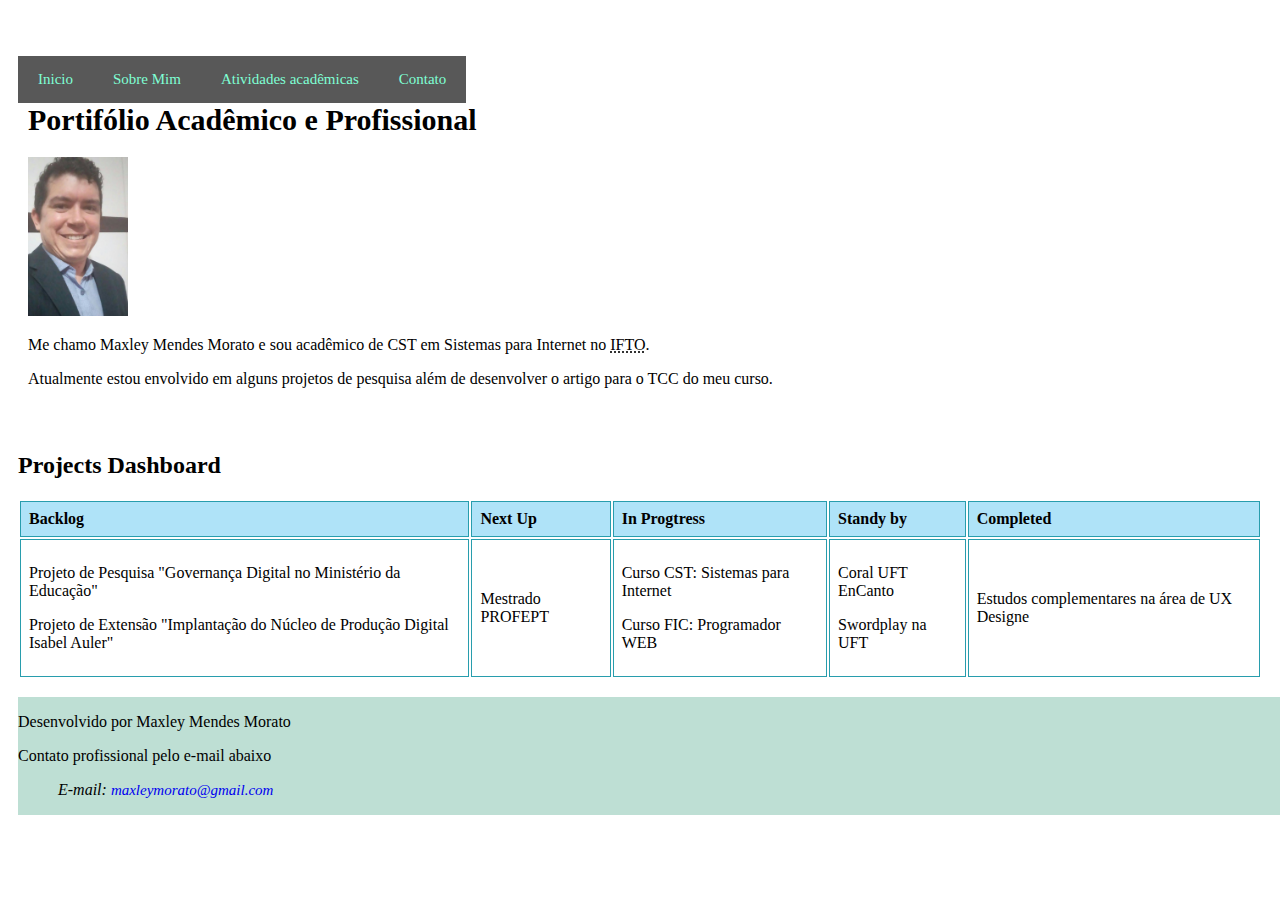
<file: projetos.html>
<!DOCTYPE html>
<html lang="pt-br">
    <head>
        <title>Sobre-Maxley Mendes Morato</title>
        <meta charset="utf-8">
        <meta http-equiv="X-UA-Compatible" content="IE=edge">
        <meta name="viewport" content="width=device-width, initial-scale=1.0">
        <link rel="stylesheet" type="text/css" href="style.css"/>
    </head>
        <body>
            <nav id="nav-menu">
                <ul id="menu">
                    <li><a href="index.html" alt="Pagina inicial">Inicio</a></li>
                    <li><a href="sobre.html" alt="Sobre mim">Sobre Mim</a>
                        <ul class="dropdown">
                            <li><a href="projetos.html" alt="Projetos em desenvolvimento">Projetos</a></li>
                            <li><a href="curriculo.html" alt="Meu curriculo">Meu Curriculo</a></li>
                            <li><a href="hobbies.html" alt="Meus hobbies">Meus Hobbies</a></li>
                        </ul></li>
                    <li><a href="academico.html" alt="Atividades acadêmicas">Atividades acadêmicas</a>
                        <ul class="dropdown">
                            <li><a href="cstsi.html" alt="Curso de graduação">CST-Sistemas para Internet</a></li>
                            <li><a href="pospi.html" alt="Curso de pós-graduação">Pós-Propriedade Intelectual</a></li>
                            <li><a href="posad.html" alt="Curso de pós-graduação">Pós-Analise de Dados</a></li>
                        </ul></li>
                    <li><a href="contato.html" alt="Entre em contato">Contato</a></li>
                </ul>
            </nav>
        <section>
            <article>
                <h1>Portifólio Acadêmico e Profissional</h1>
                    <img src="img/foto-perfil.jpeg" width="100">
                    <p>Me chamo Maxley Mendes Morato e sou acadêmico de CST em Sistemas para Internet no <abbr 
                    title="Instituto Federal de Ciência e Tecnologia do Estado do Tocantins">IFTO</abbr>.</p>
                    <p>Atualmente estou envolvido em alguns projetos de pesquisa além de desenvolver o artigo para o TCC do meu curso.</p></section><br>
            </article>
        </section>
                <section>
                    <h2>Projects Dashboard</h2>
                    <table>
                        <tr>
                            <th><b>Backlog</b></th>
                            <th><b>Next Up</b></th>
                            <th><b>In Progtress</b></th>
                            <th><b>Standy by</b></th>
                            <th><b>Completed</b></th>
                        </tr>
                        <tr>
                            <td>
                                <p>Projeto de Pesquisa "Governança Digital no Ministério da Educação"</p>
                                <p>Projeto de Extensão "Implantação do Núcleo de Produção Digital Isabel Auler"</p>
                            </td>
                            <td>
                                <p>Mestrado PROFEPT</p>
                            </td>
                            <td>
                                <p>Curso CST: Sistemas para Internet</p>
                                <p>Curso FIC: Programador WEB</p>
                            </td>
                            <td>
                                <p>Coral UFT EnCanto</p>
                                <p>Swordplay na UFT</p>
                            </td>
                            <td>
                                <p>Estudos complementares na área de UX Designe</p>
                            </td>
                        </tr>
                    </table></br>
                </section>
            <footer>
                <p>Desenvolvido por Maxley Mendes Morato</p>
                <p>Contato profissional pelo e-mail abaixo</p>
                <address>
                <blockquote>E-mail: <a href="mailto:maxleymorato@gmail.com">maxleymorato@gmail.com</a></blockquote>
                </address>
            </footer>
        </body>
</html>
</file>
<file: style.css>
html{
    font-size: 16px;
    margin: 0 auto;
    padding: 10px;
}

h1{
    font-size: 30px;
}
th{background-color: #afe3f8}
td, th {
border: 1px solid #289dad;
text-align: left;
padding: 8px;
}

div{
    text-align: center;
    width: 800px;
}

#perfil{
    width: 100px;
}
footer{
    background-color: rgb(190, 223, 212); 
    position: absolute;
    width:100%;

}

/*Customizando formulário*/
form{
    margin: 0 auto;
    border: 1px solid  cadetblue;
    border-radius: 10px;
    padding: 10px;
    text-align: center;
    border-radius: 1%;
}
label{
    display: inline-block;
    text-align: right;
}
input{
    width: 650px;
}
textarea{
    width: 650px;
}
input:focus{
    border-color: black;
}


#nav-menu {
    position: relative;
    float: left;
    width: 100%;
}

#menu {
    list-style: none;
    padding-left: 0;
}
#menu li{
    background-color: rgb(88, 88, 88);
    display: block;
    float: left;
    padding: 1em;
    position: relative;
    text-decoration: none;
    transition-duration: 0.5s;
}

#menu li a{
    color:aquamarine;
    text-align: center;
    padding: 5px 5px;
    text-decoration: none;
}

h3{
    text-align: center;
}
li, a{
    list-style-type: none;
    text-decoration: none;
    font-size: 15px;
}
p#contato{
    font-size: 15px;
}
#menu li a:hover,
#menu li:focus-within{
    cursor: pointer;
    background-color: rgba(22, 40, 196, 0.288);
    transition:0.5s;

}
article{
    padding: 10px;
    margin-top: 30px;
}
input[type="submit"]{
    font-weight: bold;
}

.button:hover{
    color: brown;
    background-color: cadetblue;
}

.button:active{
    color: brown;
    background-color: cadetblue;
    box-shadow: 5px 5px #999;
    transform: translateY(5px);
}

.button{
    border: none;
    border-radius: 10px;
    padding: 10px 10px;
    outline: none;
    color:darkblue;
    background-color: rgb(52, 174, 211);
    font-size: 20px;
    box-shadow: 5px 8px #999;
    cursor: pointer;
}

.dropdown {
    visibility: hidden;
    opacity: 0;
    min-width: 5rem;
    position: absolute;
    transition: all 0.5s ease;
    margin-top: 1rem;
    left: 0;
    display: none;
    box-shadow: 0px 8px 16px 0px cornflowerblue;

}

.dropdown li {
    clear: both;
    width: 100%;
}

.dropdown a:hover {
    color:rgb(207, 26, 117);
}

/*Controla o dropdown*/

#menu li:hover>ul,
#menu li:focus-within>ul,
.dropdown ul:hover,
.dropdown ul:focus {
    visibility: visible;
    opacity:1;
    display: block;
}

@media screen and (max-width: 840px){
    h1{
        font-size: 1.5em;
    }
    input{
        width: 350px;
    }
    textarea{
        width: 450px;
    }
}

@media screen and (max-width:480px){
    html{
        max-width: 480px;
        font-size: 1.3em;
    }

    #menu {
        width: auto;
        height: auto;
        background-color: rgb(206, 200, 200);
    }
    
    #menu li {
        color:rgb(187, 211, 203);
        width: 100%;
        float: none;
        text-decoration: none;
    }
    
    #menu li a {
        color: rgb(128, 211, 139);
        text-align: left;
        display: block;
        outline: none;
    }
    
    #menu li:hover>,
    #menu li:focus-within>,
    .dropdown ul:hover{
        cursor: pointer;
        font-weight: bold;
        color: rgb(25, 171, 190);
        background-color: rgb(6, 54, 54);
        transition: 0.3s;
        left: 10px;
    }

    .dropdown {
        position: static;
        left: 0px;
        background-color: beige;
        list-style: none;
    }
    label{
        display: inline-block;
        text-align: right;
        font-size: 1.3em;
    }
    input{
        width: 150px;
    }
    textarea{
        width: 250px;
    }
}
</file>
